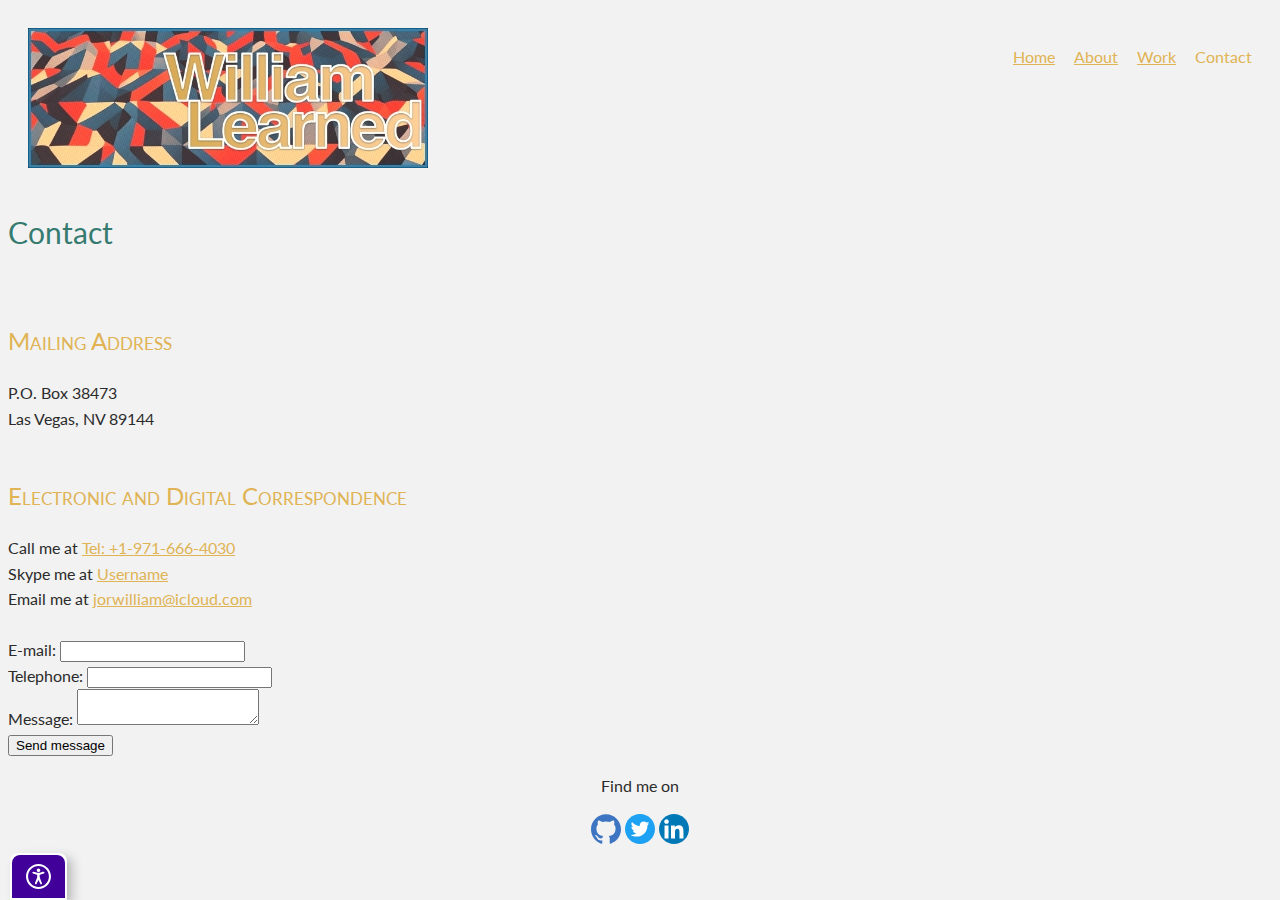
<file: contact.html>
<!DOCTYPE html>
<html lang="en">
<head>
    <!-- Keep this the same on all pages -->
    <meta charset="utf-8">
    <meta name="viewport" content="width=device-width, initial-scale=1.0">
    <meta http-equiv="X-UA-Compatible" content="ie=edge">
    <title>Contact William Learned</title>
    <link rel="shortcut icon" href="./img/favicon-32x32.png" type="img/x-icon" />
    <link href="https://fonts.googleapis.com/css2?family=Lato:wght@400;700&display=swap" rel="stylesheet">
    <link rel="stylesheet" type="text/css" href="css/style.production.css">
</head>
<body>
    <header class="page-header">
        <!-- The header will stay the same on all pages -->
        <img src="img/logo.jpg" alt="logo" class="page-header__item">
        <nav class="page-header__item">
            <ul role="menubar" class="navigation-list">
                <li role="presentation">
                    <a href="index.html" role="menuitem" aria-label="Link to Home Page" class="navigation-list__item">Home</a>
                </li>
                <li role="presentation">
                    <a href="about.html" role="menuitem" aria-label="Link to About Page" class="navigation-list__item">About</a>
                </li>
                <li role="presentation">
                    <a href="work.html" role="menuitem" aria-label="Link to About Page" class="navigation-list__item">Work</a>
                </li>
 
                <li role="presentation">
                    <a href="contact.html" role="menuitem" aria-label="Link to Contact Page" class="navigation-list__item navigation-list__item--active">Contact</a>
                </li> 
             </ul>
        </nav>
    </header>
<!-- Main content begin here -->
 <section>
    <h1>Contact</h1>
    <br>
        <div>
            <h2>Mailing Address</h2>
                P.O. Box 38473<br>
                Las Vegas, NV 89144<br><br>
            <h2>Electronic and Digital Correspondence</h2>
                Call me at <a href="+19716664030">Tel: +1-971-666-4030</a><br>
            <!-- I don't know my Skype username. Skype username to be added -->
                Skype me at <a href="skype:username">Username</a><br>
                Email me at <a href="mailto:jorwilliam@icloud.com">jorwilliam@icloud.com</a>
        </div>
     <br>
        <div>
            <form action="" method="post" id="contact-form">
                <label class="standard-label" for="contact-email">E-mail: </label>
                <input type="email" id="contact-email" required>
              <br>
                <label class="standard-label" for="contact-tel">Telephone: </label>
                <input type="tel" id="contact-tel" pattern="\d{3}[\-]\d{3}[\-]\d{4}">
              <br>
                <label class="standard-label" for="message">Message: </label>
                <textarea maxlength="240" id="message-box" required></textarea>
              <br>
                <input type="submit" id="message" value="Send message">
              </form>
        </div> 
 </section>
     <!-- Footer begin here -->
     <footer class="page-footer">
        <p>Find me on</p>
        <div class="social-media">
            <!-- Github logo -->
            <img src="img/github.svg" class="social-favicon" alt="Github">
            <!-- Twitter logo -->
            <img  src="img/twitter.svg"  class="social-favicon" alt="Twitter">
            <!-- Linkedin logo -->
            <img src="img/linkedin.svg"  class="social-favicon" alt="LinkedIn">
        </div>
        </footer>
 <script src="js/tota11y.min.js"></script>     
</body>
</html>
</file>
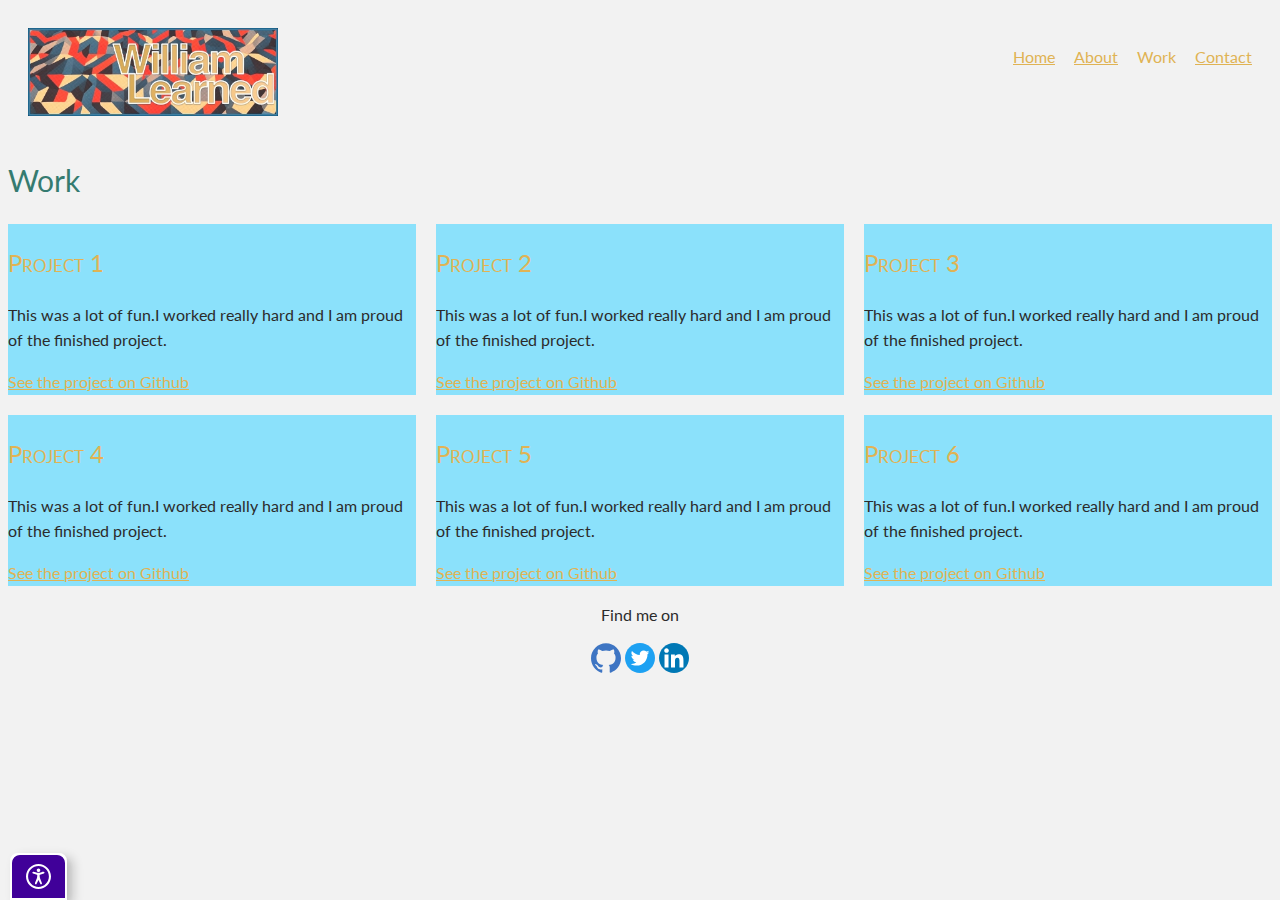
<file: work.html>
<!DOCTYPE html>
<html lang="en">
    <head>
        <!-- Keep this the same on all pages -->
        <meta charset="utf-8">
        <meta name="viewport" content="width=device-width, initial-scale=1.0">
        <meta http-equiv="X-UA-Compatible" content="ie=edge">
        <title>William Learned - My Portfolio</title>
        <link rel="shortcut icon" href="./img/favicon-32x32.png" type="img/x-icon" />
        <link href="https://fonts.googleapis.com/css2?family=Lato:wght@400;700&display=swap" rel="stylesheet">
        <link rel="stylesheet" type="text/css" href="css/style.production.css">
    </head>
<body>
    <header class="page-header">
        <!-- The header will stay the same on all pages -->
        <img src="img/logo.jpg" alt="logo" class="page-header__item logo">
        <nav class="page-header__item">
            <ul role="menubar" class="navigation-list">
                <li role="presentation">
                    <a href="index.html" role="menuitem" aria-label="Link to Home Page" class="navigation-list__item">Home</a>
                </li>
                <li role="presentation">
                    <a href="about.html" role="menuitem" aria-label="Link to About Page" class="navigation-list__item">About</a>
                </li>
                <li role="presentation">
                    <a href="work.html" role="menuitem" aria-label="Link to About Page" class="navigation-list__item navigation-list__item--active">Work</a>
                </li>
 
                <li role="presentation">
                    <a href="contact.html" role="menuitem" aria-label="Link to Contact Page" class="navigation-list__item">Contact</a>
                </li> 
             </ul>
        </nav>
    </header>
    <!-- Main content -->
    <section>
       <h1>Work</h1>
       <div class="grid">
        <!-- Grid items will live here -->
        <div class="grid__item">
            <h2>Project 1</h2>
            <p>
                This was a lot of fun.I worked really hard and I am proud of the finished project. 
            </p>
            <a href="#">See the project on Github</a>
        </div>
        <div class="grid__item">
            <h2>Project 2</h2>
            <p>
                This was a lot of fun.I worked really hard and I am proud of the finished project. 
            </p>
            <a href="#">See the project on Github</a>
        </div>
        <div class="grid__item">
            <h2>Project 3</h2>
            <p>
                This was a lot of fun.I worked really hard and I am proud of the finished project. 
            </p>
            <a href="#">See the project on Github</a>
        </div>
        <div class="grid__item">
            <h2>Project 4</h2>
            <p>
                This was a lot of fun.I worked really hard and I am proud of the finished project. 
            </p>
            <a href="#">See the project on Github</a>
        </div>
        <div class="grid__item">
            <h2>Project 5</h2>
            <p>
                This was a lot of fun.I worked really hard and I am proud of the finished project. 
            </p>
            <a href="#">See the project on Github</a>
        </div>
        <div class="grid__item">
            <h2>Project 6</h2>
            <p>
                This was a lot of fun.I worked really hard and I am proud of the finished project. 
            </p>
            <a href="#">See the project on Github</a>
        </div>
       </div> 
    </section>
    <!-- Footer with links to social media profiles -->
    <footer class="page-footer">
        <p>Find me on</p>
        <div class="social-media">
            <!-- Github logo -->
            <img src="img/github.svg" class="social-favicon" alt="Github">
            <!-- Twitter logo -->
            <img  src="img/twitter.svg"  class="social-favicon" alt="Twitter">
            <!-- Linkedin logo -->
            <img src="img/linkedin.svg"  class="social-favicon" alt="LinkedIn">
        </div>
    </footer>
    <script src="js/tota11y.min.js"></script>   
</body>
</html>
</file>
<file: css/style.production.css>
/*
* Prefixed by https://autoprefixer.github.io
* PostCSS: v8.4.14,
* Autoprefixer: v10.4.7
* Browsers: last 2 version
*/

:root {
  --primary-color: #357b70;
  --secondary-color: #e0b354;
  --dark-grey: #2b2b2b;
  --light-color: #ffffff;
  --background-color: #f0f0f0d7;
  --grid-item-color: #8be1fb;
  --a-visted-color: #05676e;
  --a-active-color: #489c79;
  --border-bottom-color: #0000004d;
  --primary-header-font-weight: 700px;
 }

 * {
    -webkit-box-sizing: border-box;
            box-sizing: border-box;
 }

 .page-header {
    display: -webkit-box;
    display: -ms-flexbox;
    display: flex;
    width: 100%;
    padding: 20px;
 }

 .page-header__item {
    -webkit-box-flex: 0;
        -ms-flex: 0 1 200px;
            flex: 0 1 200px;
 }

 .page-header__item:last-child {
    -webkit-box-flex: 1;
        -ms-flex-positive: 1;
            flex-grow: 1;
    text-align: right;
 }

.navigation-list {
    list-style-type: none;
}

.navigation-list li {
    display: inline-block;
    margin-left: 15px;
}

.logo {
  max-width: 250px;
}

 body {
    background-color: var(--background-color);
    font-family: 'Lato', sans-serif;
    font-weight: 400;
    font-size: 16px;
    line-height: 1.6;
    color: var(--dark-grey);
}

a {
  color: var(--primary-color);
}

.svg {
  text-align: center;
  padding: 20px;
}

.vegas {
  max-width: -webkit-fit-content;
  max-width: -moz-fit-content;
  max-width: fit-content;
}

/* start grid fallback */
.grid__item {
    display: inline-block;
    width: 33%;
   }
/* end grid fallback */


@supports (display: grid) {
    .grid {
        display: -ms-grid;
        display: grid;
        -ms-grid-columns: 1fr 20px 1fr 20px 1fr;
        grid-template-columns: 1fr 1fr 1fr;
        grid-gap: 20px;
    }
    
    .grid__item {
        background-color: var(--grid-item-color);
        width: auto;
        min-height: auto;
        margin: 0;
        overflow: hidden; /* Keeps content from spilling outside during scale */
        -webkit-transition: -webkit-transform 0.3s ease;
        transition: -webkit-transform 0.3s ease;
        transition: transform 0.3s ease;
        transition: transform 0.3s ease, -webkit-transform 0.3s ease; /* Smooth transition for the transform */
    }

    .grid__item:hover {
    -webkit-transform: scale(1.05);
            transform: scale(1.05); /* Scales item by 5% */
}
    
    /* .grid__item:last-child {
        grid-column: 3 / 3;
        grid-row: 1 / 3;
      } */
}

/* I might want to adjust these color values later */

h1 {
    color: var(--primary-color);
    font-size: 30px;
    font-weight: var(--primary-header-font-weight);
}

h2 {
    color: var(--secondary-color);
    font-size: 24px;
    font-weight: var(--primary-header-font-weight);
    font-variant: small-caps;
}

h3 {
    font-size: 18px;
    font-weight: var(--primary-header-font-weight);
}

a {
    color: var(--secondary-color);
}

a:hover, a:focus {
    /* No underlining when hovering over a link */
    text-decoration: none;
}

a:visited {
    /* visited link */
    color: var(--a-visted-color);
}

a:active {
    /* selected link */
    color: var(--a-active-color);
}

/* Now, let's try and style your button. It will have:

Your primary color as its background color
A default font-size of 16px
A white font color
An inner spacing separating the button text from its border
Rounded corners
A border along the bottom */

.button, button {
  /* overwrites browser defaults and resets the border */
  border: none;
  display: inline-block;
  /* takes the font from the outer container */
  font-family: inherit;
  /* styles the button */
  background-color: var(--secondary-color);
  color: var(--light-color);
  text-decoration: none;
  padding: 10px;
  border-radius: 3px;
  /* width of the border, type, color */
  border-bottom: 2px solid var(--border-bottom-color);
  -webkit-transition: opacity 1.2s;
  transition: opacity 1.2s;
}

button:hover,
button:focus,
.button:hover,
.button:focus {
  /* lets the mouse appear as a hand when hovering over the button */
  cursor: pointer;
  /* reduces the opacity of the button to 80% */
  opacity: 0.5;
}

  .button__secondary {
    background-color: var(--secondary-color);
    color: var(--dark-grey);
  }
  
  .navigation-list__item--active {
    text-decoration: none;
  }

  .profile__portrait {
    float: left;
    width: 250px;
    margin-right: 40px;
    border-radius: 50%;
  }

 
  .profile {
    max-width: 700px;
    margin: 0 auto;
  }

  .page-footer {
    clear: both;
    display: -webkit-box;
    display: -ms-flexbox;
    display: flex;
    -webkit-box-orient: vertical;
    -webkit-box-direction: normal;
        -ms-flex-direction: column;
            flex-direction: column;
    /* justify-content: center; */
    text-align: center;
  }

  /* .social-media {

  } */

  .social-favicon {
    /* This is to deal with the huge favicons */
    width: 30px;
  }

  @media all and (max-width: 500px) {
    .grid {
      -ms-grid-columns: 1fr;
      grid-template-columns: 1fr;
    }
    .vegas {
      max-width: -webkit-fit-content;
      max-width: -moz-fit-content;
      max-width: fit-content;
    }
    .logo {
      max-width: 175px;
    }
  }
  @media all and (min-width: 500px) and (max-width: 750px){
    .grid {
      -ms-grid-columns: 1fr 20px 1fr;
      grid-template-columns: 1fr 1fr;
    }
  }
  @media all and (max-width: 750px) {
    .grid {
      grid-gap: 10px;
    }
    .grid__item:last-child {
      grid-column: auto / auto;
      grid-row: auto / auto;
    }

    h1 {
      font-size: 22px;
    }
  }

  @-webkit-keyframes cloud-move {
    from {
      -webkit-transform: translate(0, 50px);
              transform: translate(0, 50px);
    }
    to {
      -webkit-transform: translate(500px, 50px);
              transform: translate(500px, 50px);
    }
  }

  @keyframes cloud-move {
    from {
      -webkit-transform: translate(0, 50px);
              transform: translate(0, 50px);
    }
    to {
      -webkit-transform: translate(500px, 50px);
              transform: translate(500px, 50px);
    }
  }

  .cloud-left {
    -webkit-animation: 25s cloud-move infinite alternate linear;
            animation: 25s cloud-move infinite alternate linear;
  }

  @-webkit-keyframes cloud-move-reverse {
    from {
      -webkit-transform: translate(0px, 48px);
              transform: translate(0px, 48px);
    }
    to {
      -webkit-transform: translate(100px, 48px);
              transform: translate(100px, 48px);
    }
  }

  @keyframes cloud-move-reverse {
    from {
      -webkit-transform: translate(0px, 48px);
              transform: translate(0px, 48px);
    }
    to {
      -webkit-transform: translate(100px, 48px);
              transform: translate(100px, 48px);
    }
  }
  
  .cloud-right {
    -webkit-animation: 15s cloud-move-reverse infinite alternate linear;
            animation: 15s cloud-move-reverse infinite alternate linear;
  }
</file>
